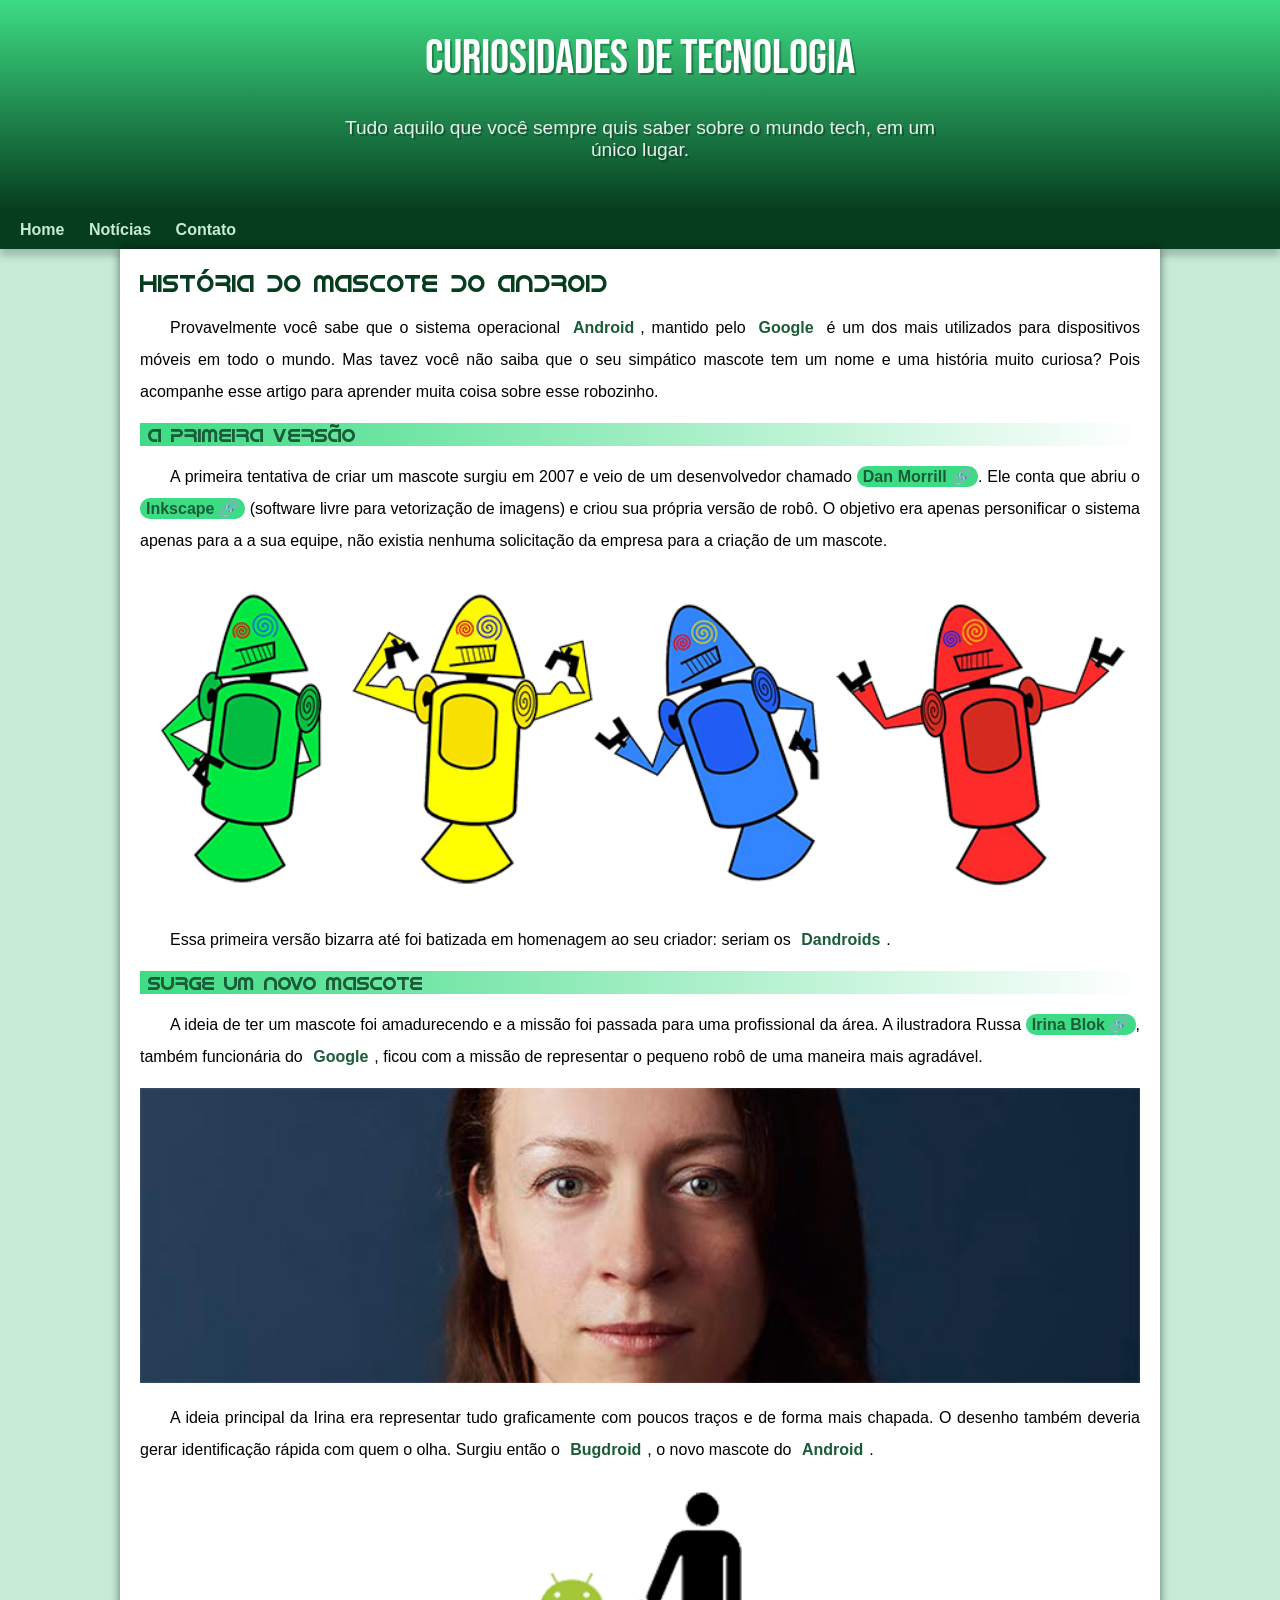
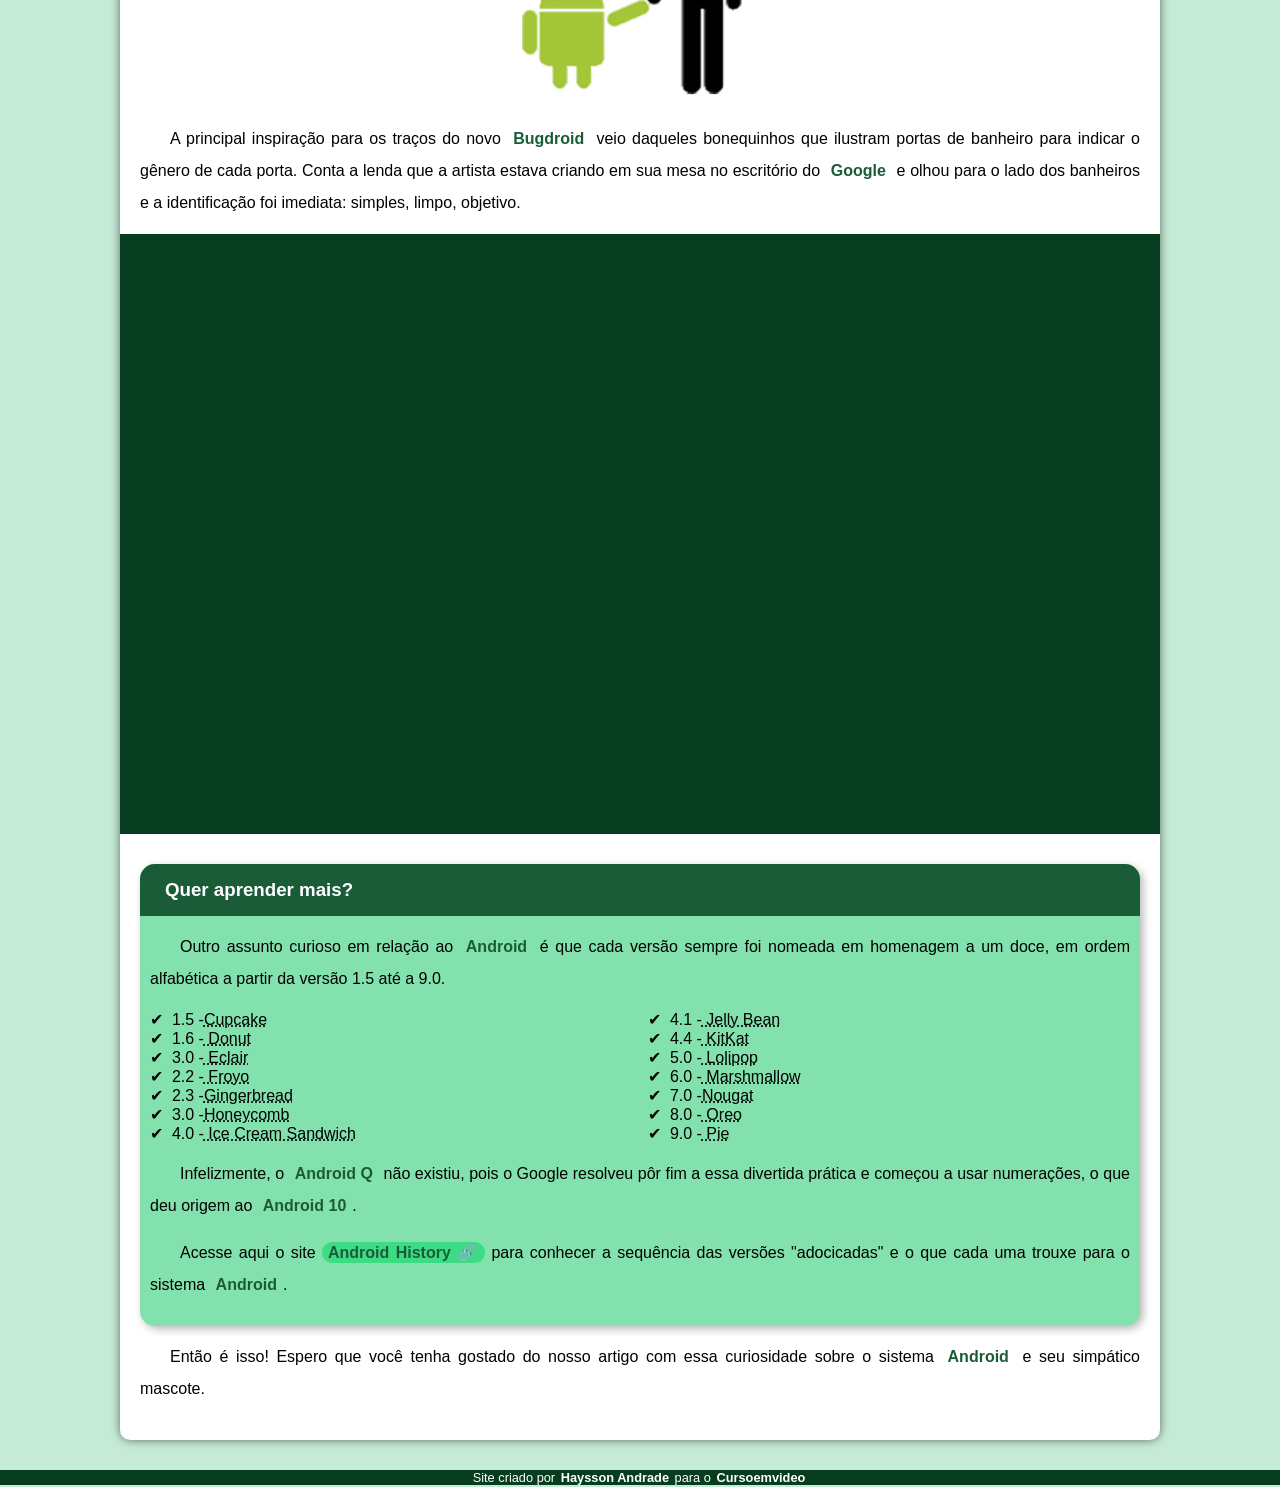
<file: index.html>
<!DOCTYPE html>
<html lang="pt-br">
<head>
    <meta charset="UTF-8">
    <meta http-equiv="X-UA-Compatible" content="IE=edge">
    <meta name="viewport" content="width=device-width, initial-scale=1.0">
    <title>Como surgiu o mascote do android</title>
    <link rel="shortcut icon" href="imagens/favicon.ico" type="image/x-icon">
    <link rel="stylesheet" href="style/style.css">
</head>
<body>
    <header>
        <h1>Curiosidades de tecnologia</h1>
        <p>Tudo aquilo que você sempre quis saber sobre o mundo tech, em um único lugar.</p>
    </header>
    <nav>
        <a href="#">Home</a>
        <a href="#">Notícias</a>
        <a href="#">Contato</a>
    </nav>
    <main>
        <article>
                <h1>História do Mascote do Android</h1>

            <p>Provavelmente você sabe que o sistema operacional <strong>Android</strong>, mantido pelo <strong>Google</strong> é um dos mais utilizados para dispositivos móveis em todo o mundo. Mas tavez você não saiba que o seu simpático mascote tem um nome e uma história muito curiosa? Pois acompanhe esse artigo para aprender muita coisa sobre esse robozinho.</p>

            <h2>A primeira versão</h2>

            <p>A primeira tentativa de criar um mascote surgiu em 2007 e veio de um desenvolvedor chamado <a href="https://androidcommunity.com/dan-morrill-shows-us-the-android-mascot-that-almost-was-20130103/" target="_blank" class="externo">Dan Morrill</a>. Ele conta que abriu o <a href="https://inkscape.org/pt-br/" target="_blank" class="externo">Inkscape</a> (software livre para vetorização de imagens) e criou sua própria versão de robô. O objetivo era apenas personificar o sistema apenas para a a sua equipe, não existia nenhuma solicitação da empresa para a criação de um mascote.</p>

            <picture>
                <source media="(max-width:670px )" srcset="imagens/dan-droids-pq.png">
                <img src="imagens/dan-droids.png" alt="imagem dandroids">
            </picture>

            <p>Essa primeira versão bizarra até foi batizada em homenagem ao seu criador: seriam os <strong>Dandroids</strong>.</p>

            <h2>Surge um novo mascote</h2>

            <p>A ideia de ter um mascote foi amadurecendo e a missão foi passada para uma profissional da área. A ilustradora Russa <a href="https://www.irinablok.com/" target="_blank" class="externo">Irina Blok</a>, também funcionária do <strong>Google</strong>, ficou com a missão de representar o pequeno robô de uma maneira mais agradável.</p>

            <picture>
                <source media="(max-width: 670px)" srcset="imagens/irina-blok-pq.jpg">
                <img src="imagens/irina-blok.jpg" alt="foto irina blok">
            </picture>

            <p>A ideia principal da Irina era representar tudo graficamente com poucos traços e de forma mais chapada. O desenho também deveria gerar identificação rápida com quem o olha. Surgiu então o <strong>Bugdroid</strong>, o novo mascote do <strong>Android</strong>.</p>

            <img src="imagens/bugdroid.png" class="pequena" alt="imagem bugdroid">

            <p>A principal inspiração para os traços do novo <strong>Bugdroid</strong> veio daqueles bonequinhos que ilustram portas de banheiro para indicar o gênero de cada porta. Conta a lenda que a artista estava criando em sua mesa no escritório do <strong>Google</strong> e olhou para o lado dos banheiros e a identificação foi imediata: simples, limpo, objetivo.</p>

            <div class="video">
                <iframe width="560" height="315" src="https://www.youtube.com/embed/l2UDgpLz20M" title="YouTube video player" frameborder="0" allow="accelerometer; autoplay; clipboard-write; encrypted-media; gyroscope; picture-in-picture" allowfullscreen></iframe>
            </div>
            
        <aside>
            <h3>Quer aprender mais?</h3> 
            
            <p>Outro assunto curioso em relação ao <strong>Android</strong> é que cada versão sempre foi nomeada em homenagem a um doce, em ordem alfabética a partir da versão 1.5 até a 9.0.</p>

            <ul>
                <li>1.5 -<abbr title="Bolo de Copo">Cupcake</abbr></li>
                <li>1.6 -<abbr title="Rosquinha"> Donut</abbr></li>
                <li>3.0 -<abbr title="Bomba de Chocolate"> Eclair</abbr></li>
                <li>2.2 -<abbr title="Iogurte Congelado"> Froyo</abbr></li>
                <li>2.3 -<abbr title="Biscoito de Gengibre">Gingerbread</abbr></li>
                <li>3.0 -<abbr title="Favo de Mel">Honeycomb</abbr></li>
                <li>4.0 -<abbr title="Sanduiche de Sorvete"> Ice Cream Sandwich</abbr></li>
                <li>4.1 -<abbr title="Jujuba"> Jelly Bean</abbr></li>
                <li>4.4 -<abbr title="KitKat"> KitKat</abbr></li>
                <li>5.0 -<abbr title="Pirulito"> Lolipop</abbr></li>
                <li>6.0 -<abbr title="Marshmallow"> Marshmallow</abbr></li>
                <li>7.0 -<abbr title="Torrone">Nougat</abbr></li>
                <li>8.0 -<abbr title="Oreo"> Oreo</abbr></li>
                <li>9.0 -<abbr title="Torta"> Pie</abbr></li>
            </ul>

            <p>Infelizmente, o <strong>Android Q</strong> não existiu, pois o <trong>Google</trong> resolveu pôr fim a essa divertida prática e começou a usar numerações, o que deu origem ao <strong>Android 10</strong>.</p>

            <p>Acesse aqui o site <a href="https://www.android.com/intl/pt-BR_br/history/" target="_blank" class="externo">Android History</a> para conhecer a sequência das versões "adocicadas" e o que cada uma trouxe para o sistema <strong>Android</strong>.</p>
        </aside>

            <p>
                Então é isso! Espero que você tenha gostado do nosso artigo com essa curiosidade sobre o sistema <strong>Android</strong> e seu simpático mascote.
                
            </p>
        </article>
    </main>
    <footer>
        <p id="fim">Site criado por <strong>Haysson Andrade</strong> para o <strong>Cursoemvideo</strong></p>
    </footer>
    
</body>
</html>
</file>
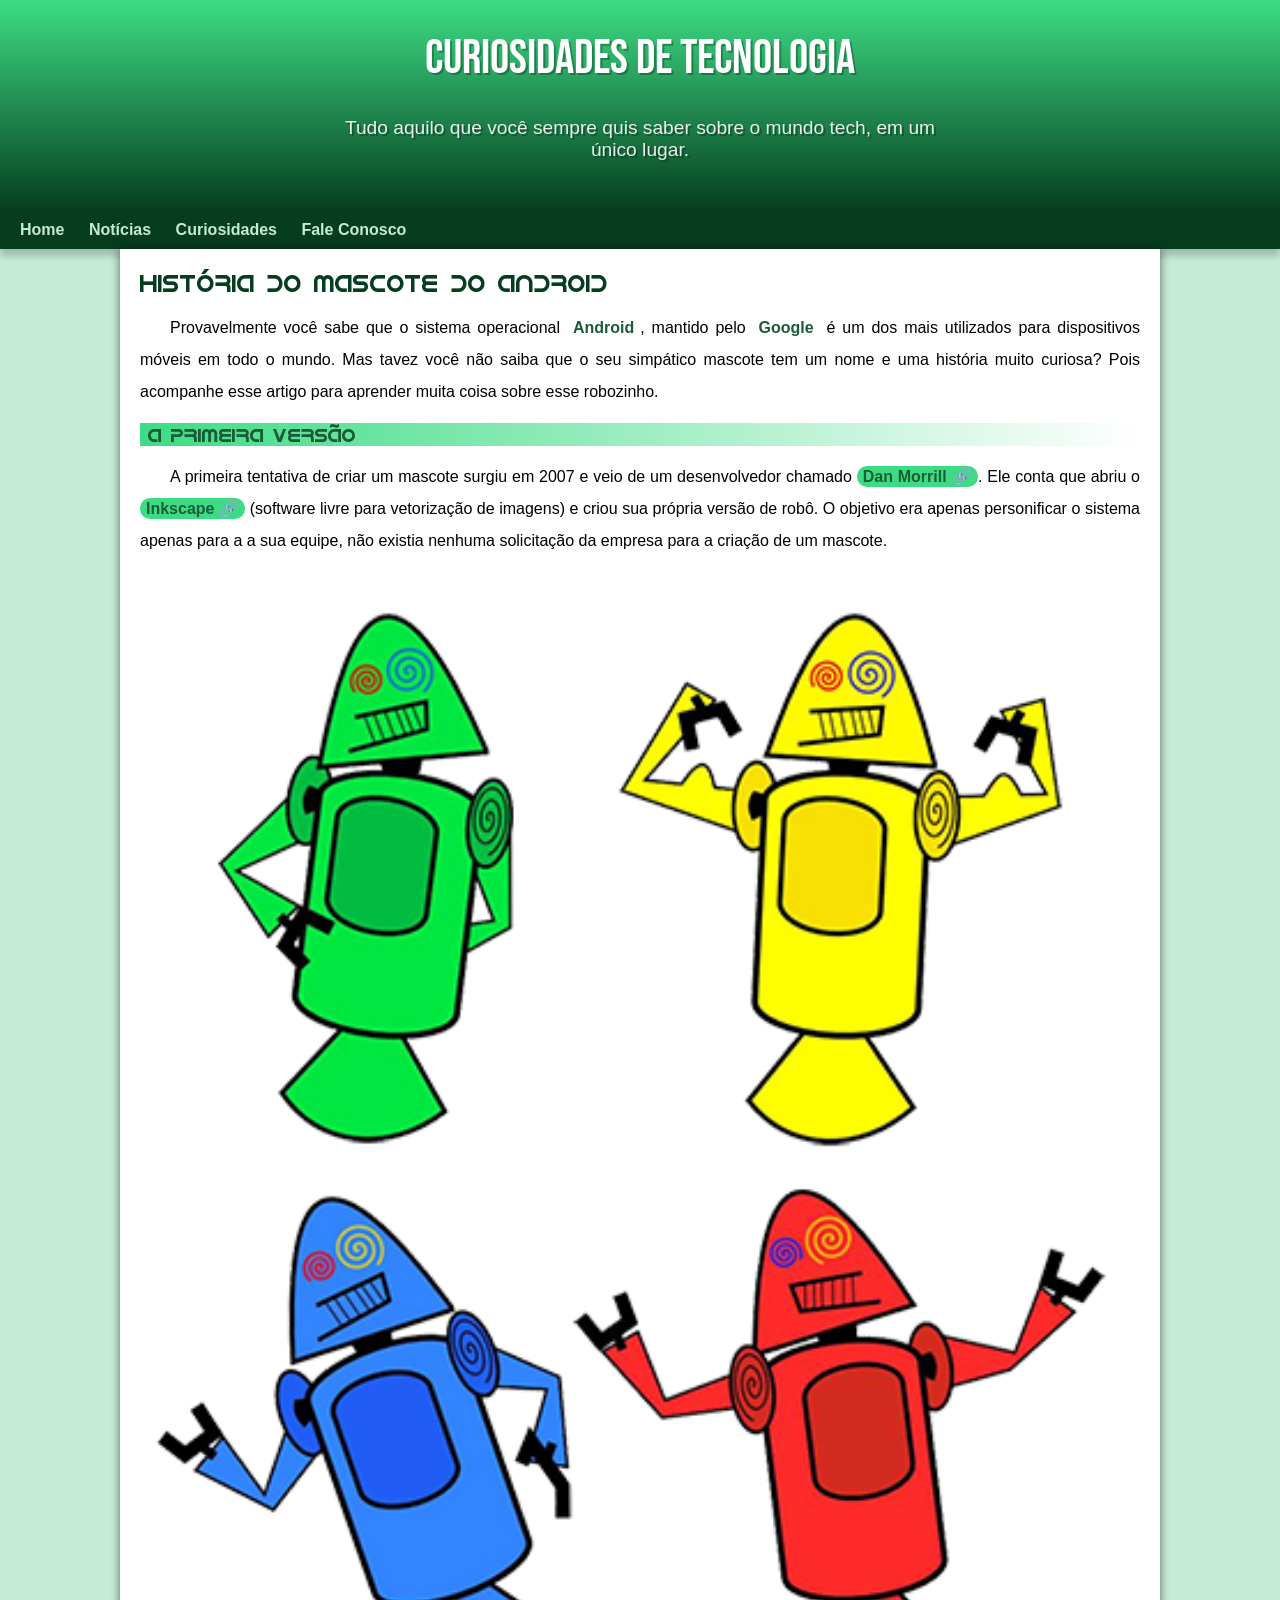
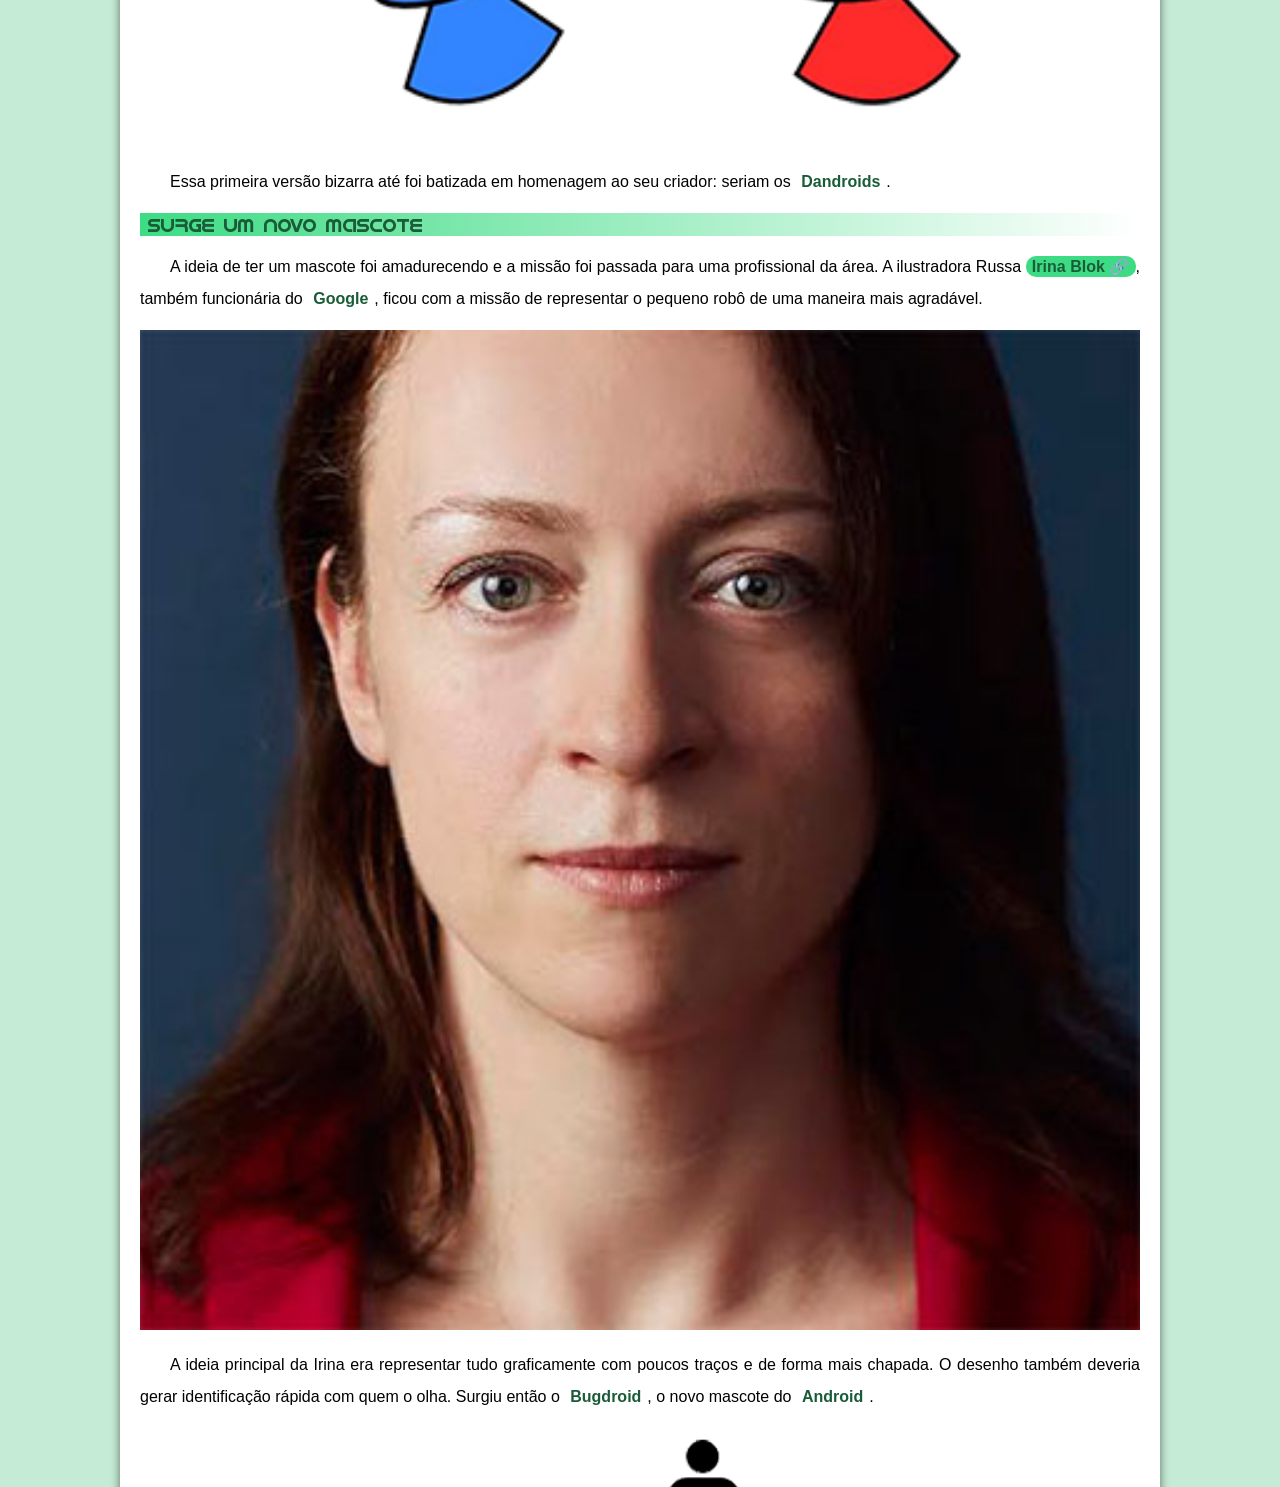
<file: index.html.html>
<!DOCTYPE html>
<html lang="pt-br">
<head>
    <meta charset="UTF-8">
    <meta http-equiv="X-UA-Compatible" content="IE=edge">
    <meta name="viewport" content="width=device-width, initial-scale=1.0">
    <title>Como surgiu o mascote do android</title>
    <link rel="shortcut icon" href="imagens/favicon.ico" type="image/x-icon">
    <link rel="stylesheet" href="style/style.css">
</head>
<body>
    <header>
        <h1>Curiosidades de tecnologia</h1>
        <p>Tudo aquilo que você sempre quis saber sobre o mundo tech, em um único lugar.</p>
    </header>
    <nav>
        <a href="#">Home</a>
        <a href="#">Notícias</a>
        <a href="#">Curiosidades</a>
        <a href="#">Fale Conosco</a>
    </nav>
    <main>
        <article>
                <h1>História do Mascote do Android</h1>

            <p>Provavelmente você sabe que o sistema operacional <strong>Android</strong>, mantido pelo <strong>Google</strong> é um dos mais utilizados para dispositivos móveis em todo o mundo. Mas tavez você não saiba que o seu simpático mascote tem um nome e uma história muito curiosa? Pois acompanhe esse artigo para aprender muita coisa sobre esse robozinho.</p>

            <h2>A primeira versão</h2>

            <p>A primeira tentativa de criar um mascote surgiu em 2007 e veio de um desenvolvedor chamado <a href="https://androidcommunity.com/dan-morrill-shows-us-the-android-mascot-that-almost-was-20130103/" target="_blank" class="externo">Dan Morrill</a>. Ele conta que abriu o <a href="https://inkscape.org/pt-br/" target="_blank" class="externo">Inkscape</a> (software livre para vetorização de imagens) e criou sua própria versão de robô. O objetivo era apenas personificar o sistema apenas para a a sua equipe, não existia nenhuma solicitação da empresa para a criação de um mascote.</p>

            <picture>
                <source media="(max-width:670px )" srcset="imagens/dan-droids-pq.png">
                <img src="imagens/dan-droids.png" alt="imagem dandroids">
            </picture>

            <p>Essa primeira versão bizarra até foi batizada em homenagem ao seu criador: seriam os <strong>Dandroids</strong>.</p>

            <h2>Surge um novo mascote</h2>

            <p>A ideia de ter um mascote foi amadurecendo e a missão foi passada para uma profissional da área. A ilustradora Russa <a href="https://www.irinablok.com/" target="_blank" class="externo">Irina Blok</a>, também funcionária do <strong>Google</strong>, ficou com a missão de representar o pequeno robô de uma maneira mais agradável.</p>

            <picture>
                <source media="(max-width: 670px)" srcset="imagens/irina-blok-pq.jpg">
                <img src="imagens/irina-blok.jpg" alt="foto irina blok">
            </picture>

            <p>A ideia principal da Irina era representar tudo graficamente com poucos traços e de forma mais chapada. O desenho também deveria gerar identificação rápida com quem o olha. Surgiu então o <strong>Bugdroid</strong>, o novo mascote do <strong>Android</strong>.</p>

            <img src="imagens/bugdroid.png" class="pequena" alt="imagem bugdroid">

            <p>A principal inspiração para os traços do novo <strong>Bugdroid</strong> veio daqueles bonequinhos que ilustram portas de banheiro para indicar o gênero de cada porta. Conta a lenda que a artista estava criando em sua mesa no escritório do <strong>Google</strong> e olhou para o lado dos banheiros e a identificação foi imediata: simples, limpo, objetivo.</p>

            <div class="video">
                <iframe width="560" height="315" src="https://www.youtube.com/embed/l2UDgpLz20M" title="YouTube video player" frameborder="0" allow="accelerometer; autoplay; clipboard-write; encrypted-media; gyroscope; picture-in-picture" allowfullscreen></iframe>
            </div>
            
        <aside>
            <h3>Quer aprender mais?</h3> 
            
            <p>Outro assunto curioso em relação ao <strong>Android</strong> é que cada versão sempre foi nomeada em homenagem a um doce, em ordem alfabética a partir da versão 1.5 até a 9.0.</p>

            <ul>
                <li>1.5 -<abbr title="Bolo de Copo">Cupcake</abbr></li>
                <li>1.6 -<abbr title="Rosquinha"> Donut</abbr></li>
                <li>3.0 -<abbr title="Bomba de Chocolate"> Eclair</abbr></li>
                <li>2.2 -<abbr title="Iogurte Congelado"> Froyo</abbr></li>
                <li>2.3 -<abbr title="Biscoito de Gengibre">Gingerbread</abbr></li>
                <li>3.0 -<abbr title="Favo de Mel">Honeycomb</abbr></li>
                <li>4.0 -<abbr title="Sanduiche de Sorvete"> Ice Cream Sandwich</abbr></li>
                <li>4.1 -<abbr title="Jujuba"> Jelly Bean</abbr></li>
                <li>4.4 -<abbr title="KitKat"> KitKat</abbr></li>
                <li>5.0 -<abbr title="Pirulito"> Lolipop</abbr></li>
                <li>6.0 -<abbr title="Marshmallow"> Marshmallow</abbr></li>
                <li>7.0 -<abbr title="Torrone">Nougat</abbr></li>
                <li>8.0 -<abbr title="Oreo"> Oreo</abbr></li>
                <li>9.0 -<abbr title="Torta"> Pie</abbr></li>
            </ul>

            <p>Infelizmente, o <strong>Android Q</strong> não existiu, pois o <trong>Google</trong> resolveu pôr fim a essa divertida prática e começou a usar numerações, o que deu origem ao <strong>Android 10</strong>.</p>

            <p>Acesse aqui o site <a href="https://www.android.com/intl/pt-BR_br/history/" target="_blank" class="externo">Android History</a> para conhecer a sequência das versões "adocicadas" e o que cada uma trouxe para o sistema <strong>Android</strong>.</p>
        </aside>

            <p>
                Então é isso! Espero que você tenha gostado do nosso artigo com essa curiosidade sobre o sistema <strong>Android</strong> e seu simpático mascote.
                
            </p>
        </article>
    </main>
    <footer>
        <p id="fim">Site criado por <strong>Haysson Andrade</strong> para o <strong>Cursoemvideo</strong></p>
    </footer>
    
</body>
</html>
</file>
<file: style/style.css>
@charset "UTF-8";

@import url('https://fonts.googleapis.com/css2?family=Bebas+Neue&family=Lato&family=Montserrat&family=Open+Sans&family=Roboto&family=Roboto+Slab&display=swap');

@font-face {
    font-family:'Android';
    src: url('../fontes/idroid.otf') format('opentype');
    font-weight: normal;
}


:root{
    --cor0:#c5ebd6;
    --cor1:#83e1ad;
    --cor2:#3ddc84;
    --cor3:#2fa866;
    --cor4:#1a5c37;
    --cor5:#063d1e;

    --fonte-padrao:arial,verdana,helvetica,sans-serif;
    --font-destaque:'Bebas Neue', cursive;
    --font-Android: 'Android',cursive;
}
*{
    margin: 0px;
    padding: 0px;
}

body {
    background-color: #c5ebd6;
    font-family: var(--fonte-padrao);
}
a.externo::after{
    content: "\00a0\1F517";
}

header{
    background-image: linear-gradient(to bottom,var(--cor2), var(--cor5));
    min-height: 150px;
    text-align: center;
    padding-top: 30px;
}
header > h1{
    color:white;
    font-family: var(--font-destaque);
    font-size: 3em;
    font-weight: normal;
    margin-bottom: 30px;
    text-shadow: 2px 2px 0px rgba(0, 0, 0, 0.274);
}
header > p{
    font-family: var(--fonte-padrao);
    font-size: 1.2em;
    color: rgba(255, 255, 255, 0.89);
    max-width: 600px;
    padding-right: 10px;
    padding-left: 10px;
    margin: auto;
    padding-bottom: 50px;
    text-shadow: 2px 2px 0px rgba(0, 0, 0, 0.274);
}
nav{
    background-color: var(--cor5);
    padding: 10px;
    box-shadow: 0px 7px 7px rgba(0, 0, 0, 0.199);
}
nav > a{
    color:#c5ebd6;
    padding: 10px;
    text-decoration: none;
    font-weight: bold;
    border-radius: 10px;
    transition-duration: 0.5s;
}
nav > a:hover{
    background-color: var(--cor3);
    color: var(--cor5);
}
main{
    min-width: 300px;
    max-width: 1000px;
    margin: auto;
    margin-bottom: 30px;
    padding: 20px;
    background-color: white;
    box-shadow: 0px 0px 10px rgba(0, 0, 0, 0.541);
    border-bottom-left-radius: 10px;
    border-bottom-right-radius: 10px;
}
main h1{
    color: #063d1e;
    font-family: var(--font-Android);
    font-size: 1.6;
    font-weight: normal;
}
main h2{
    font-family: var(--font-Android);
    font-size: 1.2em;
    font-weight: normal;
    color: var(--cor4);
    background-image: linear-gradient(to right,var(--cor2),transparent);
    padding-left: 8px;
}
main p{
    margin: 15px 0px;
    text-align: justify;
    text-indent: 30px;
    font-size: 1em;
    line-height: 2em;
}
main strong{
    color: #1a5c37;
    font-weight: bold;
    padding: 2px 6px;
    
}
main a{
    color: #1a5c37;
    background-color:var(--cor2);
    text-decoration: none;
    font-weight: bold;
    padding: 2px 6px;
    border-radius: 10px;
}
main a:hover{
    text-decoration: underline;
    background-color: var(--cor1);
}
div.video{
    background-color: #063d1e;
    margin: 0px -20px 30px -20px;
    padding: 20px;
    padding-bottom: 58%;
    position: relative;
}
div.video > iframe{
    position: absolute;
    top: 5%;
    left: 5%;
    width: 90%;
    height: 90%;    
}
main img{
    width: 100%;
}
main img.pequena{
    max-width: 350px;
    display: block;
    margin: auto;
}
aside{
    background-color: #83e1ad;
    padding: 10px;
    border-radius: 15px;
    box-shadow: 3px 3px 8px rgba(0, 0, 0, 0.288);
}
aside h3{
    text-indent: 10px;
    background-color: #1a5c37;
    color:white;
    margin: -10px -10px 0px -10px;
    padding: 15px;
    border-radius: 15px 15px 0px 0px;
}
aside ul{
    list-style-type:"\2714\00a0\00a0";
    list-style-position: inside;
    columns: 2;
}
footer{
    background-color: var(--cor5);
    color: white;
    text-align: center;
    font-size: 0.8em;
}
footer strong{
    font-weight: bold;
    padding: 2px;  
}
footer strong:hover{
    text-decoration: underline;
}
</file>
